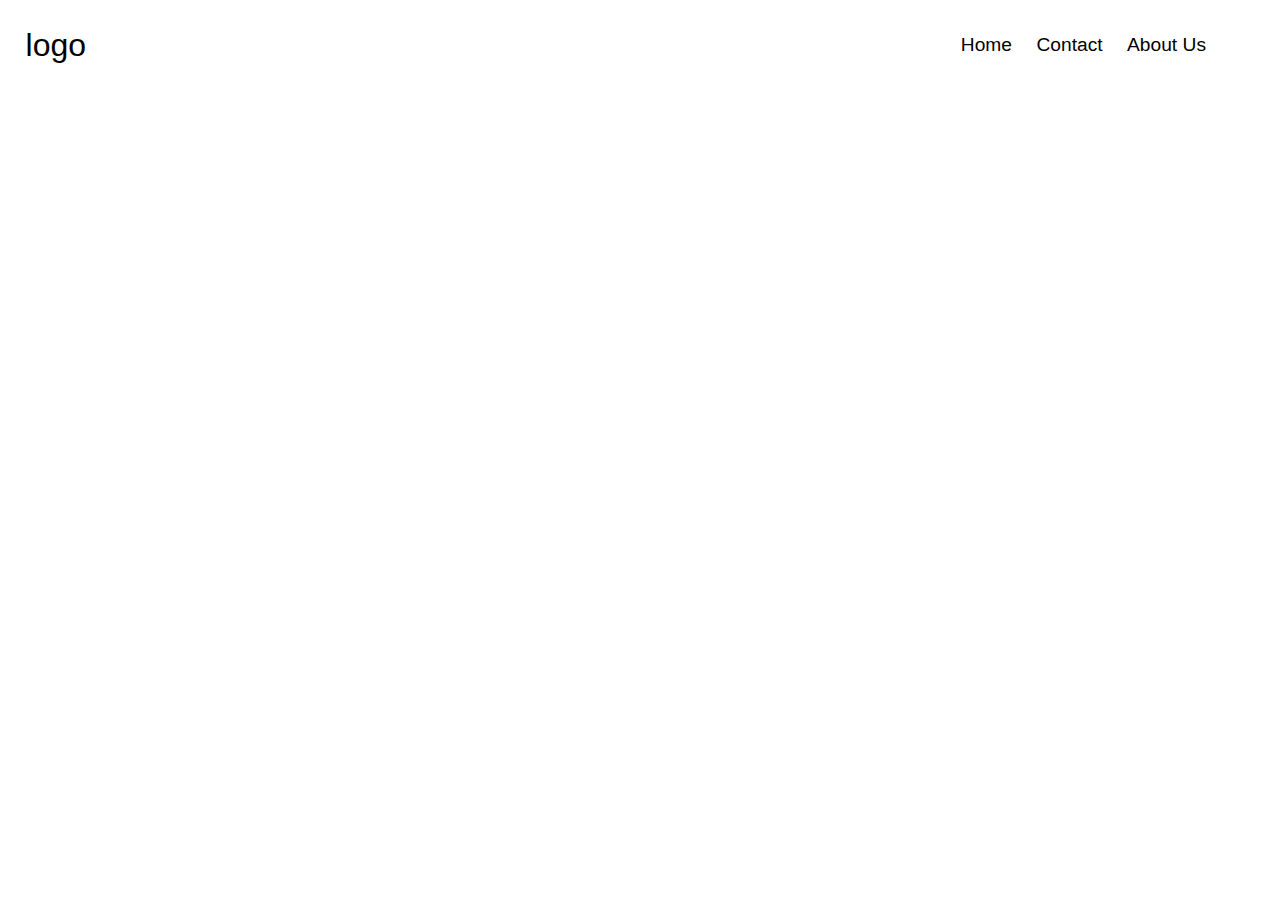
<file: index.html>
<!DOCTYPE html>
<html lang="en">
<head>
    <meta charset="UTF-8">
    <meta http-equiv="X-UA-Compatible" content="IE=edge">
    <meta name="viewport" content="width=device-width, initial-scale=1.0">
    <link rel="stylesheet" href="./style.css">
    <title>Tempest</title>
    
</head>
<body>
    <header id="header">
        <div class="left"> <!--logo-->
            <h1>logo</h1>
        </div>
         <div class="right"> <!--routes-->
            <ul class="routes">
                <li>
                    <a href="#home">Home</a>
                    <a href="#contact">Contact</a>
                    <a href="#aboutus">About Us</a>                </li>
            </ul>
        </div>
    </header>
    <section id="home" class="main-section-banner">

    </section>
    <script src="./app.js"></script>
</body>
</html>
</file>
<file: style.css>
* {
  padding: 0px;
  margin: 0px;
}
body {
  font-family: "Gill Sans", "Gill Sans MT", Calibri, "Trebuchet MS", sans-serif;
}
code{
    border-radius: 5px;
    background-color: #e0dfe1;
    padding:5px 10px;
}
header {
  height: 10vh;
  width: 100%;
  position: sticky;
  top: 0px;
  left: 0px;
  display: flex;
  justify-content: space-between;
  align-items: center;
  flex-direction: row;
  background-color: rgba(255, 255, 255, 0.404);
}
header:hover {
  background-color: white;
}

header .left {
  position: relative;
  width: 50%;
  height: 10vh;
  background-color: transparent;
  display: flex;
  align-items: center;
  justify-content: space-between;
  flex-direction: row;
  padding-left: 2vw;
}
.left h1 {
  font-weight: lighter;
}
header .right {
  position: relative;
  width: 50%;
  background-color: transparent;
  height: 10vh;
  display: flex;
  align-items: center;
  justify-content: flex-end;
  flex-direction: row;
  padding-right: 5vw;
}
header .right .routes {
  list-style: none;
}
header .right .routes li a {
    text-decoration: none;
    font-size: 1.5vw;
    padding: 5px 10px 5px 10px;
    color: black;
    transition: 0.5s;
    border-radius: 5px;
}
header .right .routes li a:hover{
    color:green;
    box-shadow: 0px 0px 1px 1px rgb(0, 180, 0) inset;
}
header .right .routes li a:active{
    background-color: rgb(0, 180, 0);
    color: white;
}
</file>
